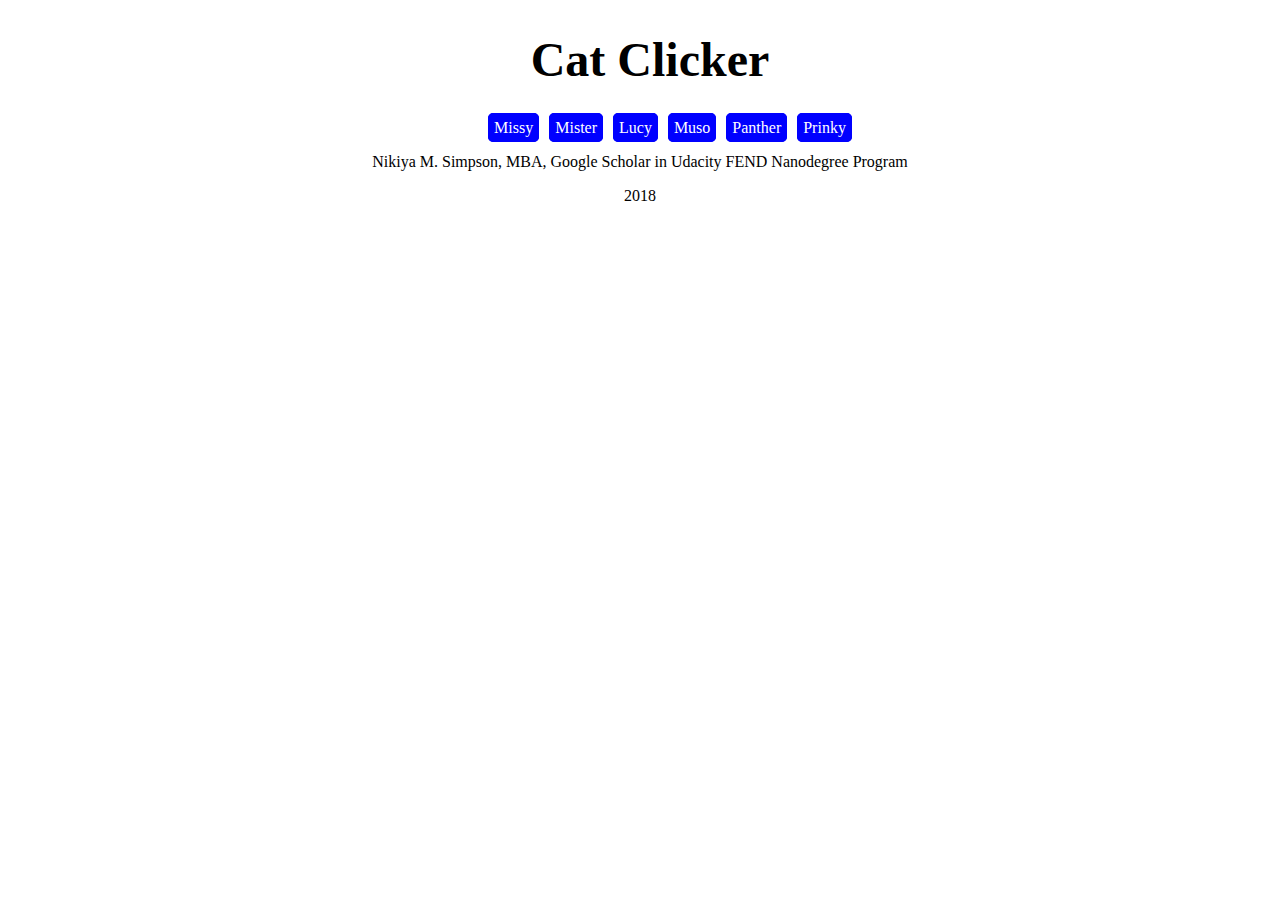
<file: index.html>
<!doctype html>
<html lang="en">
<head>
    <meta charset="utf-8">
    <meta name="viewport" content="width=device-width, initial-scale=1.0">
    <title>Cat Clicker</title>
    <meta name="description" content="Just out here clicking on cats">
    <link rel="stylesheet" href="css/app.css">
</head>
<body>

    <div class="container">
        <header>
            <h1>Cat Clicker</h1>
            <ul id="list-of-cats" class="cat-list-style"></ul>
        </header>
        <main> 
            <div id="cat-game"></div>
          
        </main>
        <footer>
            <p>Nikiya M. Simpson, MBA, Google Scholar in Udacity FEND Nanodegree Program</p>
            <p>2018</p>
        </footer>
    </div>

    <script src="https://ajax.googleapis.com/ajax/libs/jquery/3.3.1/jquery.min.js"></script>
    <script src="js/app.js"></script>
</body>
</html>
</file>
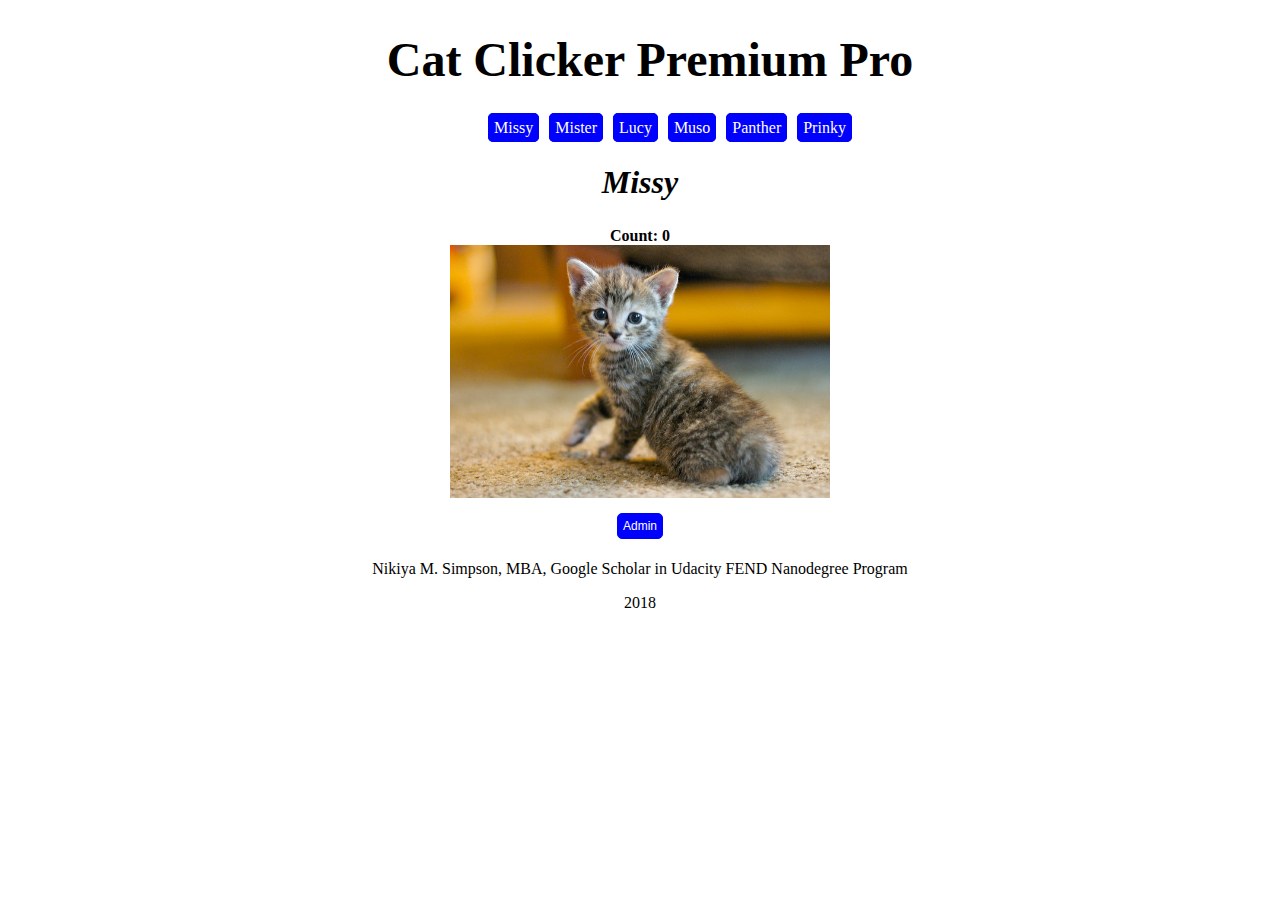
<file: index2.html>
<!doctype html>
<html lang="en">
<head>
    <meta charset="utf-8">
    <meta name="viewport" content="width=device-width, initial-scale=1.0">
    <title>Cat Clicker</title>
    <meta name="description" content="Just out here clicking on cats">
    <link rel="stylesheet" href="css/app.css">
</head>
<body>

    <div class="container">
        <header>
            <h1>Cat Clicker Premium Pro</h1>
            <ul id="list-of-cats" class="cat-list-style"></ul>
        </header>
        <main> 
            <div id="cat-game">
                <h2 id="cat-name"></h2>
                <div id="cat-count" class="cat-counter"></div>
                <img id="cat-img" src="" alt="cute cat" class="cat-image">

            </div>
            <div class="admin-sub">
                 <button id="adminbutton" type="button">Admin</button>
            </div>
            <div id="cat-form-area" class="hidden">
                <form>
                    Cat name:<br>
                    <input id="catNameText" type="text" name="catnametxt"><br>
                    Image Source URL:<br>
                    <input id="catImgSrc" name="imgsrctxt" type="text"><br>
                    Number of Clicks:<br>
                    <input id="catClicksTxt" name="clickstxt" type="text"><br>
                    <button id="savebutton" type="button">Save</button>
                    <button id="cancelbutton" type="button">Cancel</button>

                </form>
            </div>

            <form>
            
            </form>
        </main>
        <footer>
            <p>Nikiya M. Simpson, MBA, Google Scholar in Udacity FEND Nanodegree Program</p>
            <p>2018</p>
        </footer>
    </div>

    <script src="https://ajax.googleapis.com/ajax/libs/jquery/3.3.1/jquery.min.js"></script>
    <script src="js/apppremium.js"></script>
</body>
</html>
</file>
<file: css/app.css>
h1 {
	font-size: 3em;
	text-align:center;
}

h2{
	font-size: 2em;
	font-style: italic;
	text-align:center;
}

h3{
	font-size: 1.5em;
	font-wight:bold;
	text-align:center;
}

.cat-image {
	display: block;
    margin-left: auto;
    margin-right: auto;
    width: 30%;
}

header {
	display:block;
	width:100%;
	margin:10px;
}

.cat-game {
	width:50%;
	float:left;
	
}

.hidden{
	display:none;
}

.cat-counter {
	text-align: center;
	font-weight:bold;
}

.cat-list-style{
	list-style-type:none;
	text-align:center;

}

ul#list-of-cats li{
	display:inline;
	border-radius: 5px;
	padding:5px;
	border: 1px solid blue;
	color: white;
	background-color: blue;
	margin: 5px;
}

footer{
	text-align:center;
}

.admin-sub {
	display:block;
	text-align:center;
	margin-left:auto;
	margin-right:auto;
	margin-top:10px;

}

button {
	
	border-radius: 5px;
	padding:5px;
	border: 1px solid blue;
	color: white;
	background-color: blue;
	margin: 5px;
	font-size:12px;


}

#cat-form-area {
	width:50%;
	text-align:center;
	margin-left:auto;
	margin-right:auto;
	border: 1px solid blue;
	border-radius:5px;
}

input[type=text]{
	border: 1px solid black;
	border-radius: 5px;
	padding:5px;
	margin: 5px;
	text-align:center;
}
</file>
